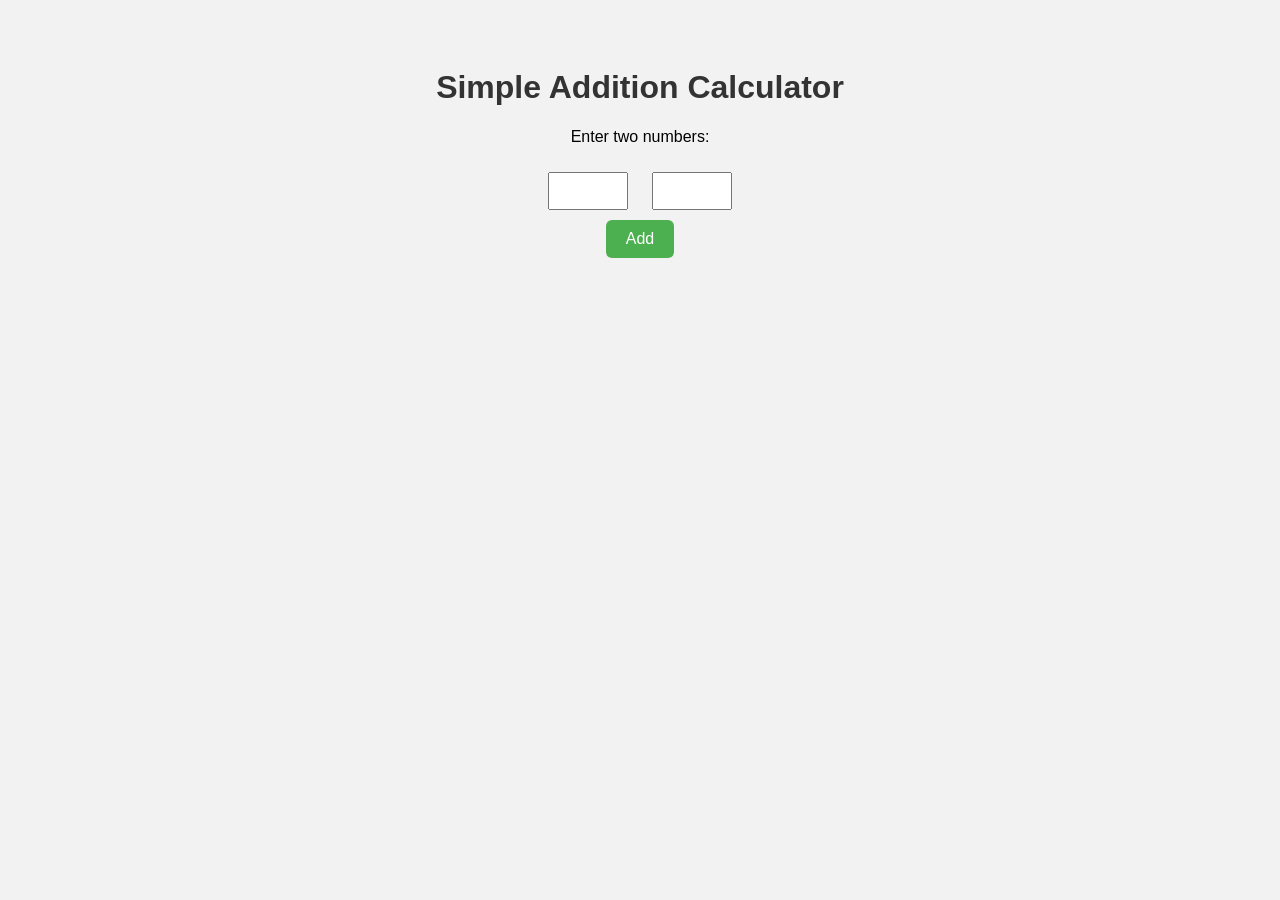
<file: calculator.html>
<!DOCTYPE html>
<html>
<head>
  <title>Simple JS Calculator</title>
  <style>
    body {
      font-family: Arial, sans-serif;
      text-align: center;
      padding: 40px;
      background-color: #f2f2f2;
    }

    h1 {
      color: #333;
    }

    input {
      padding: 8px;
      font-size: 16px;
      width: 60px;
      margin: 10px;
    }

    button {
      padding: 10px 20px;
      background-color: #4CAF50;
      color: white;
      font-size: 16px;
      border: none;
      border-radius: 6px;
      cursor: pointer;
    }

    button:hover {
      background-color: #388e3c;
    }

    #result {
      margin-top: 20px;
      font-size: 20px;
      font-weight: bold;
    }
  </style>
</head>
<body>

  <h1>Simple Addition Calculator</h1>
  <p>Enter two numbers:</p>

  <input type="number" id="num1">
  <input type="number" id="num2"><br>

  <button onclick="calculateSum()">Add</button>

  <div id="result"></div>

  <script>
    function calculateSum() {
      // variables
      let a = document.getElementById("num1").value;
      let b = document.getElementById("num2").value;

      // convert string to number
      let num1 = Number(a);
      let num2 = Number(b);

      // operator
      let sum = num1 + num2;

      // control statement
      if (isNaN(sum)) {
        document.getElementById("result").innerHTML = "Please enter valid numbers.";
        alert("Invalid input!");
      } else {
        document.getElementById("result").innerHTML = "The sum is: " + sum;
        console.log("Sum calculated: " + sum);
        alert("Calculation complete!");
      }
    }
  </script>

</body>
</html>
</file>
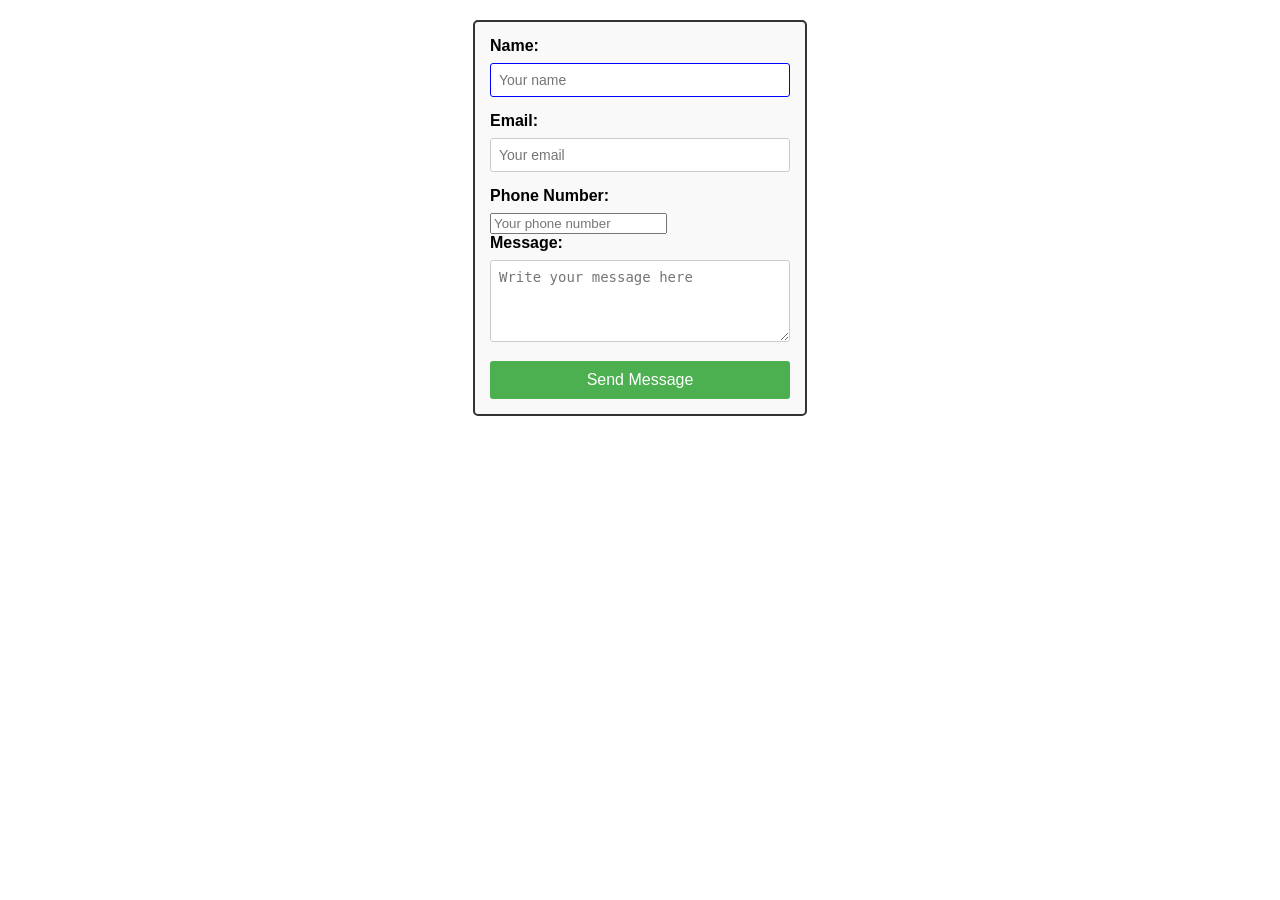
<file: contact.html>
<!DOCTYPE html>
<html lang="en">
<head>
  <meta charset="UTF-8" />
  <title>Contact Form</title>
  <style>
    /* Internal CSS for form styling */
    form {
      width: 300px;
      margin: 20px auto;
      padding: 15px;
      border: 2px solid #333;
      border-radius: 5px;
      background-color: #f9f9f9;
      font-family: Arial, sans-serif;
    }

    label {
      display: block;
      margin-bottom: 8px;
      font-weight: bold;
    }

    input[type="text"],
    input[type="email"],
    textarea {
      width: 100%;
      padding: 8px;
      margin-bottom: 15px;
      border: 1px solid #ccc;
      border-radius: 3px;
      box-sizing: border-box;
      font-size: 14px;
    }

    input[type="submit"] {
      background-color: #4CAF50;
      color: white;
      padding: 10px;
      border: none;
      border-radius: 3px;
      cursor: pointer;
      font-size: 16px;
      width: 100%;
    }

    input[type="submit"]:hover {
      background-color: #45a049;
    }
  </style>
</head>
<body>

  <form action="/submit" method="post" enctype="application/x-www-form-urlencoded">
    <!-- Form element starts -->
    
    <label for="name">Name:</label>
    <input type="text" id="name" name="name" placeholder="Your name" required style="border-color: blue;" />
    <!-- input element with type, id, name, placeholder, required attributes -->

    <label for="email">Email:</label>
    <input type="email" id="email" name="email" placeholder="Your email" required/>

    <label for="phone">Phone Number:</label>
    <input type="tel" id="phone" name="phone" placeholder="Your phone number" pattern="[0-9]{10}" title="Enter 10 digit phone number" />
    <!-- pattern attribute limits input -->

    <label for="message">Message:</label>
    <textarea id="message" name="message" rows="4" placeholder="Write your message here" required></textarea>

    <input type="submit" value="Send Message" />
  </form>

</body>
</html>
</file>
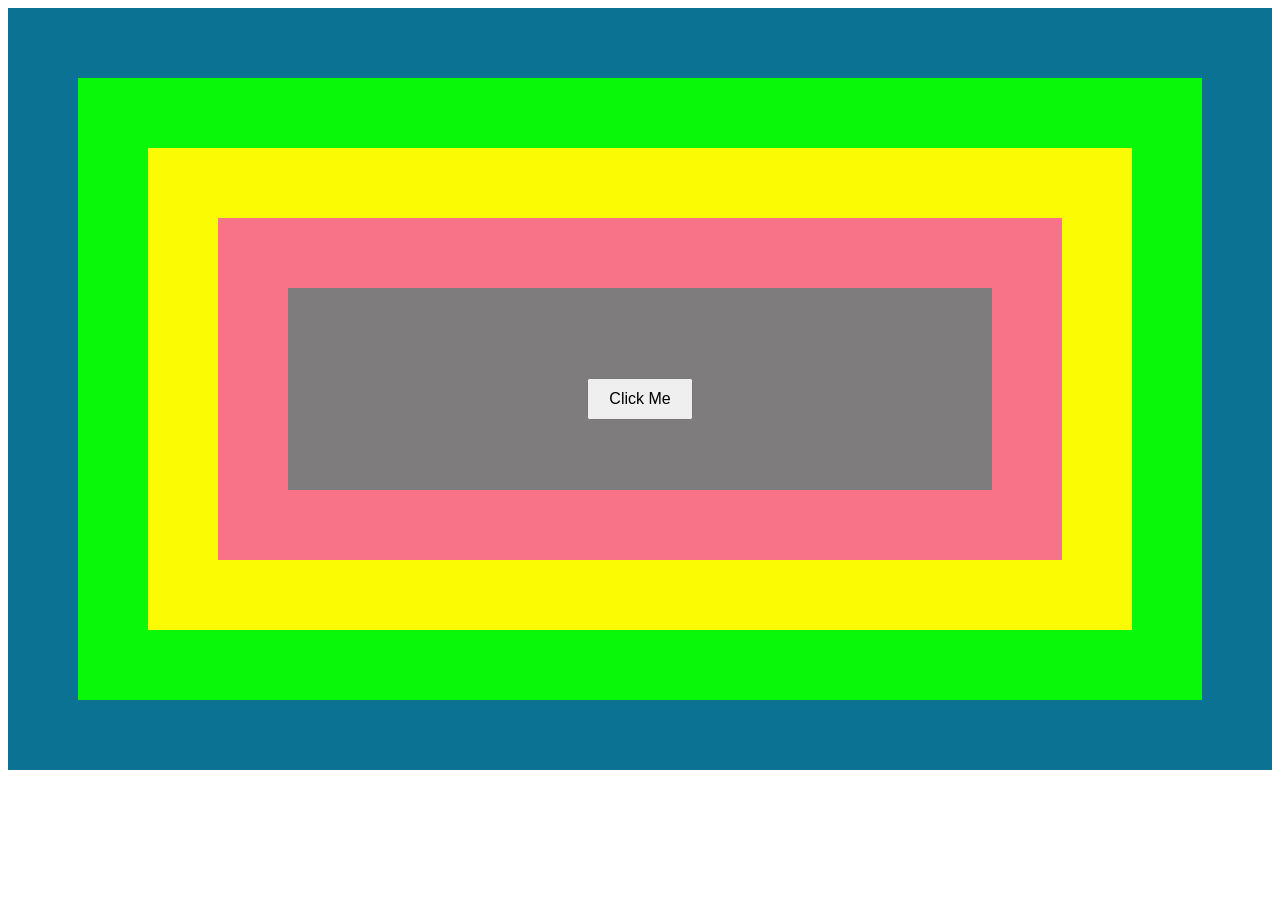
<file: fade.html>
<!DOCTYPE html>
<html>
<head>
  <title>Fade Toggle</title>
  <script src="https://ajax.googleapis.com/ajax/libs/jquery/3.7.1/jquery.min.js"></script>
  <style>
    .div1, .div2, .div3, .div4, .div5 {
      padding: 70px;
    }

    .div1 { background-color: rgb(11, 114, 148); }
    .div2 { background-color: rgb(9, 247, 9); }
    .div3 { background-color: rgb(251, 251, 4); }
    .div4 { background-color: rgb(248, 115, 135); }
    .div5 {background-color: rgb(126, 124, 124);}
    #button-container {
      text-align: center;
      margin-top: 20px;
      display:block;
    }

    button {
      padding: 10px 20px;
      font-size: 16px;
    }
  </style>
    <script>
        $(document).ready(function() {
            $('#toggleBtn').click(function() {
                $(".div1").fadeOut(5000);
                $(".div2").fadeOut(4000);
                $(".div3").fadeOut(3000);
                $(".div4").fadeOut(2000);
                $(".div5").fadeOut(1000);
            });
        });
        $(document).ready(function() {
            $('#toggleBtn').click(function() {
                $(".div1").fadeIn(5000);
                $(".div2").fadeIn(4000);
                $(".div3").fadeIn(3000);
                $(".div4").fadeIn(2000);
                $(".div5").fadeIn(1000);
            });
        });
    </script>    
</head>
<body>

<div class="div1">
  <div class="div2">
    <div class="div3">
      <div class="div4">
        <div class="div5">
          <div id="button-container">
            <button id="toggleBtn">Click Me</button>
          </div>
        </div>
      </div>
    </div>
  </div>
</div>

</body>
</html>
</file>
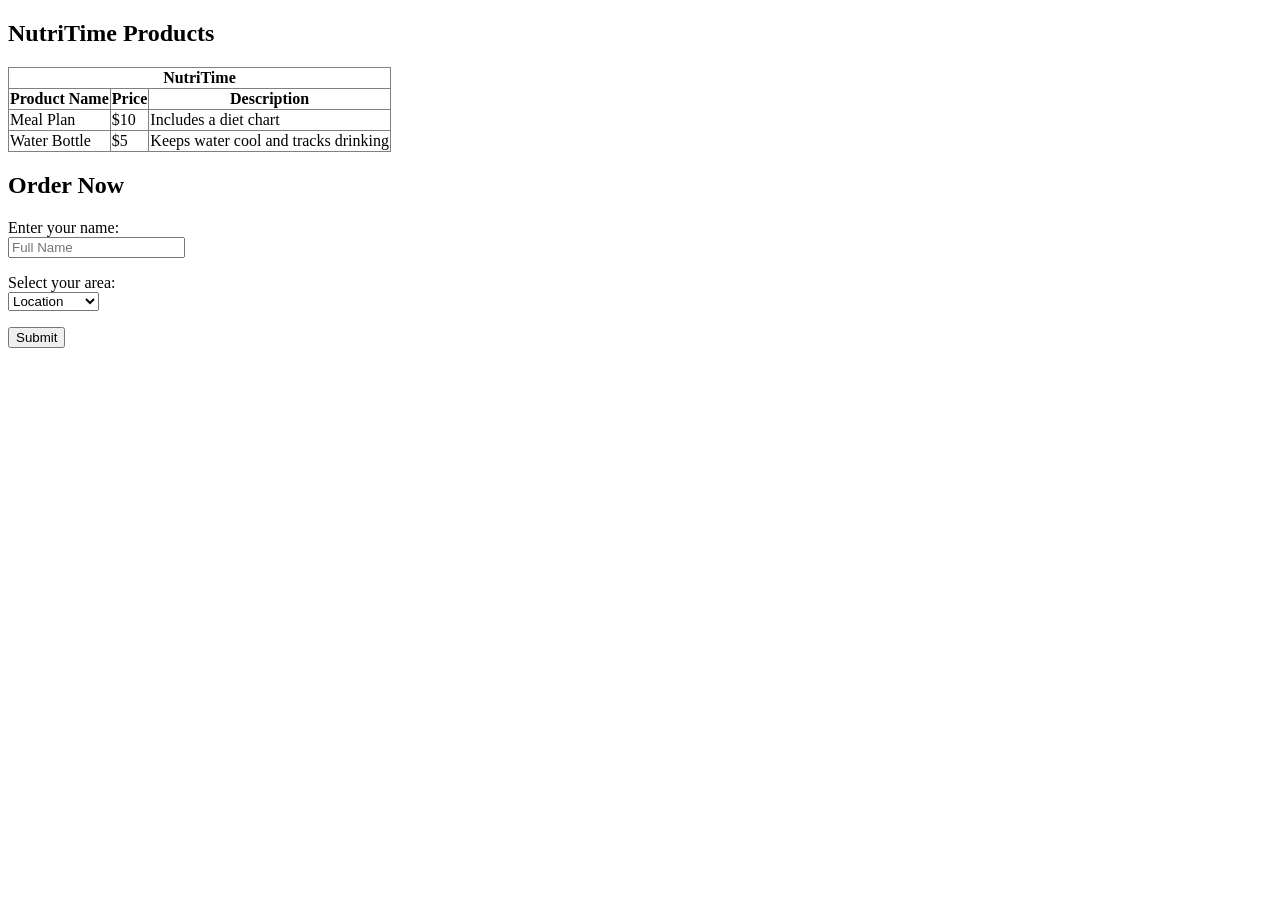
<file: form.html>
<!DOCTYPE html>
<html>
<head>
  <title>NutriTime Table and Form</title>
</head>
<body>

  <h2>NutriTime Products</h2>
  <table border="1" style="border-collapse: collapse;">
    <tr>
      <th colspan="3">NutriTime</th>
    </tr>
    <tr>
      <th>Product Name</th>
      <th>Price</th>
      <th>Description</th>
    </tr>
    <tr>
      <td>Meal Plan</td>
      <td>$10</td>
      <td>Includes a diet chart</td>
    </tr>
    <tr>
      <td>Water Bottle</td>
      <td>$5</td>
      <td>Keeps water cool and tracks drinking</td>
    </tr>
  </table>

  <h2>Order Now</h2>
  <form>
    <p>
      <label for="name">Enter your name:</label><br>
      <input type="text" id="name" name="name" placeholder="Full Name">
    </p>
      <p>
      <label for="area">Select your area:</label><br>
      <select id="area" name="area">
        <option value="">Location</option>
        <option value="kathmandu">Kathmandu</option>
        <option value="lalitpur">Lalitpur</option>
        <option value="bhaktapur">Bhaktapur</option>
        <option value="pokhara">Pokhara</option>
      </select>
    </p>

    <p>
      <input type="submit" value="Submit">
    </p>
  </form>

</body>
</html>
</file>
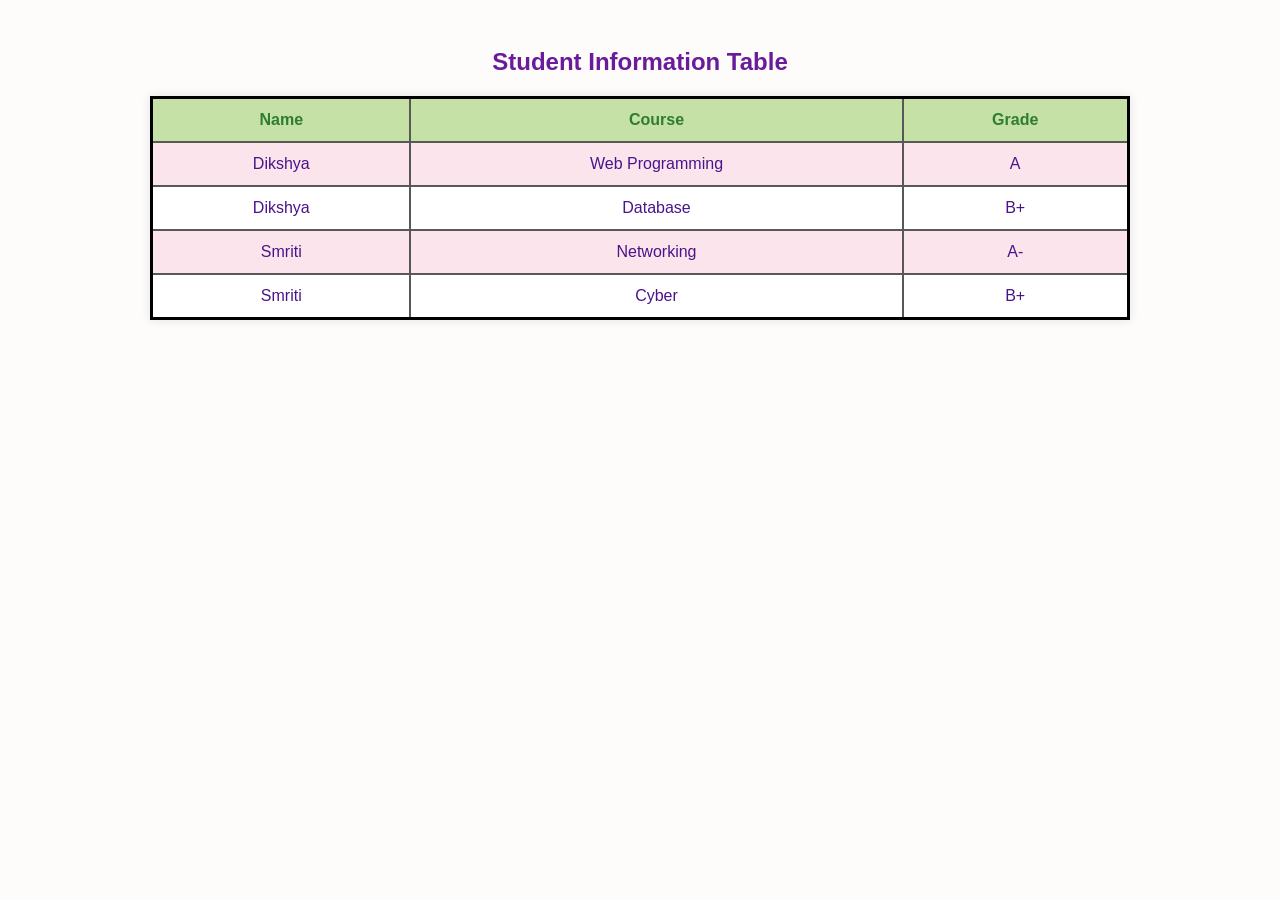
<file: Table.html>
<!DOCTYPE html>
<html>
<head>
    <title>Table</title>
    <link rel="stylesheet" href="Table.css">
</head>
<body>

    <h2>Student Information Table</h2>

    <table>
        <tr>
            <th>Name</th>
            <th>Course</th>
            <th>Grade</th>
        </tr>
        <tr>
            <td><a href="#">Dikshya</a></td>
            <td><a href="#">Web Programming</a></td>
            <td><a href="#">A</a></td>
        </tr>
        <tr>
            <td><a href="#">Dikshya</a></td>
            <td><a href="#">Database</a></td>
            <td><a href="#">B+</a></td>
        </tr>
        <tr>
            <td><a href="#">Smriti</a></td>
            <td><a href="#">Networking</a></td>
            <td><a href="#">A-</a></td>
        </tr>
        <tr>
            <td><a href="#">Smriti</a></td>
            <td><a href="#">Cyber</a></td>
            <td><a href="#">B+</a></td>
        </tr>
    </table>

</body>
</html>
</file>
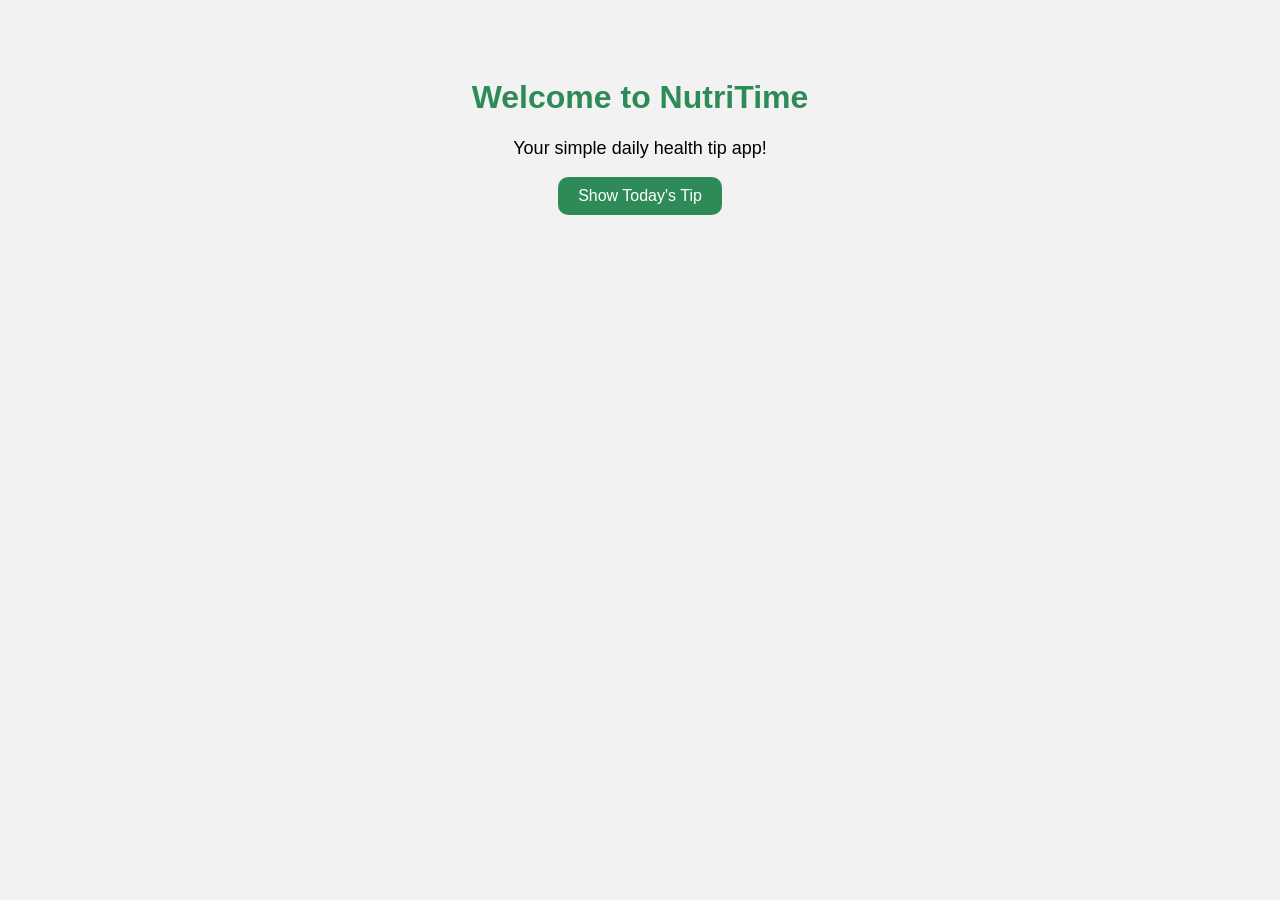
<file: week2.html>
<!DOCTYPE html>
<html>
<head>
  <title>NutriTime - Daily Health Tips</title>
  <style>
    body {
      font-family: Arial, sans-serif;
      background-color: #f2f2f2;
      text-align: center;
      padding: 50px;
    }

    h1 {
      color: #2e8b57;
    }

    p {
      font-size: 18px;
    }

    button {
      background-color: #2e8b57;
      color: white;
      border: none;
      padding: 10px 20px;
      font-size: 16px;
      cursor: pointer;
      border-radius: 10px;
    }

    button:hover {
      background-color: #1e6b43;
    }

    #tipBox {
      margin-top: 30px;
      padding: 20px;
      background-color: white;
      border: 1px solid #ccc;
      border-radius: 8px;
      display: none;
    }
  </style>
</head>
<body>

  <h1>Welcome to NutriTime</h1>
  <p>Your simple daily health tip app!</p>

  <button onclick="showTip()">Show Today's Tip</button>

  <div id="tipBox">
    <p id="tipText"></p>
  </div>

  <script>
    // Variables and operators
    let waterDrank = 9;
    let goal = 8;
    let remaining = goal - waterDrank;

    // Function using control statement and outputs
    function showTip() {
      let tipMessage;

      if (waterDrank < goal) {
        tipMessage = "You have had " + waterDrank + " glasses of water. Try to drink " + remaining + " more!";
      } else {
        tipMessage = "Great! You met your water goal today!";
      }

      // Showing in HTML
      document.getElementById("tipText").innerHTML = tipMessage;
      document.getElementById("tipBox").style.display = "block";

      // Alert message
      alert("Tip shown! Keep it up!");

      // Console log for debugging
      console.log("Tip displayed: " + tipMessage);
    }
  </script>

</body>
</html>
</file>
<file: Table.css>
body {
    font-family: Arial, sans-serif;
    background-color: #fefcfb;
    padding: 20px;
    color: #333;
}

h2 {
    text-align: center;
    color: #6a1b9a;
}

table {
    width: 80%;
    margin: 0 auto;
    border-collapse: collapse;
    background-color: #fff;
    border: 3px solid #000000; /* table border */
    box-shadow: 0 0 10px rgba(0,0,0,0.1);
}

th, td {
    padding: 12px;
    border: 2px solid #585858; /* cell border */
    text-align: center;
}

th {
    background-color: #c5e1a5; /* pastel green */
    color: #2e7d32;
}

tr:nth-child(even) {
    background-color: #fce4ec; /* pastel pink */
}

tr:hover {
    background-color: #e0f7fa; /* pastel blue */
}

a {
    color: #4a148c;
    text-decoration: none;
}

a:hover {
    text-decoration: underline;
}
</file>
